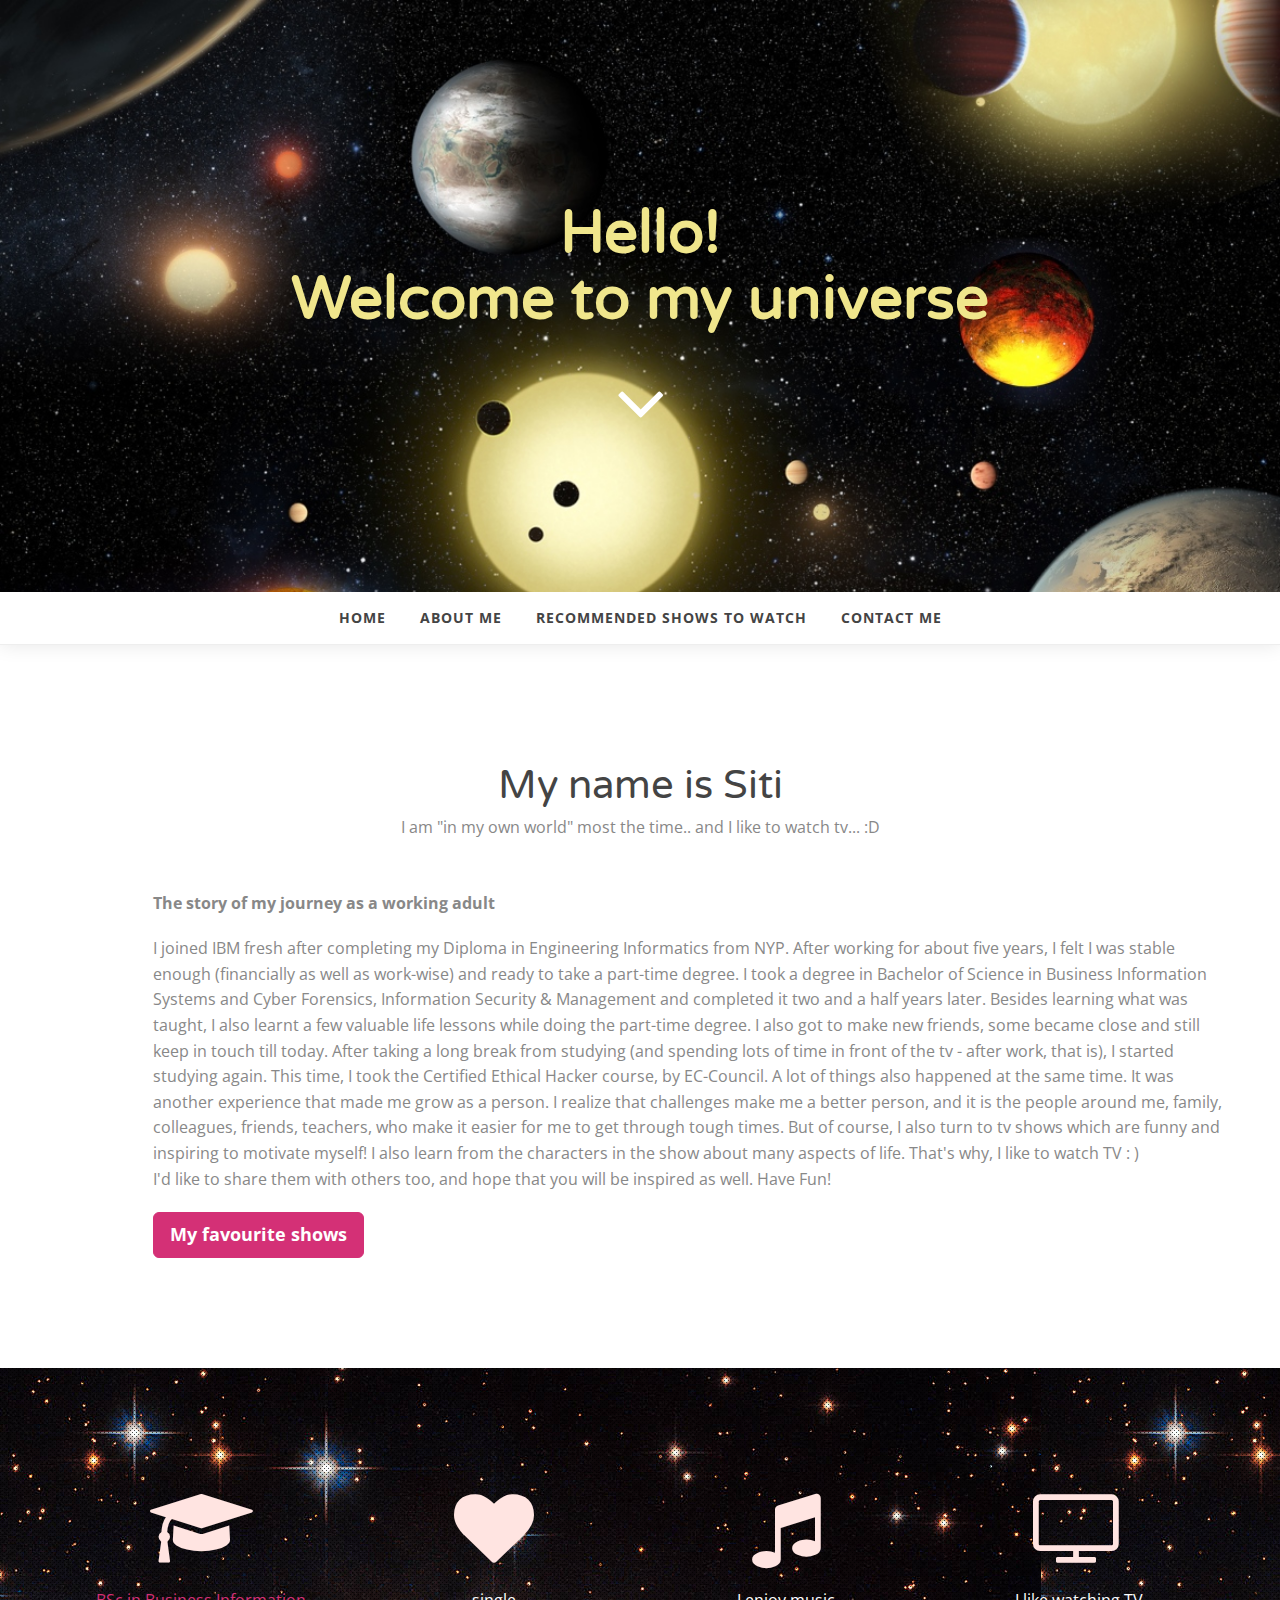
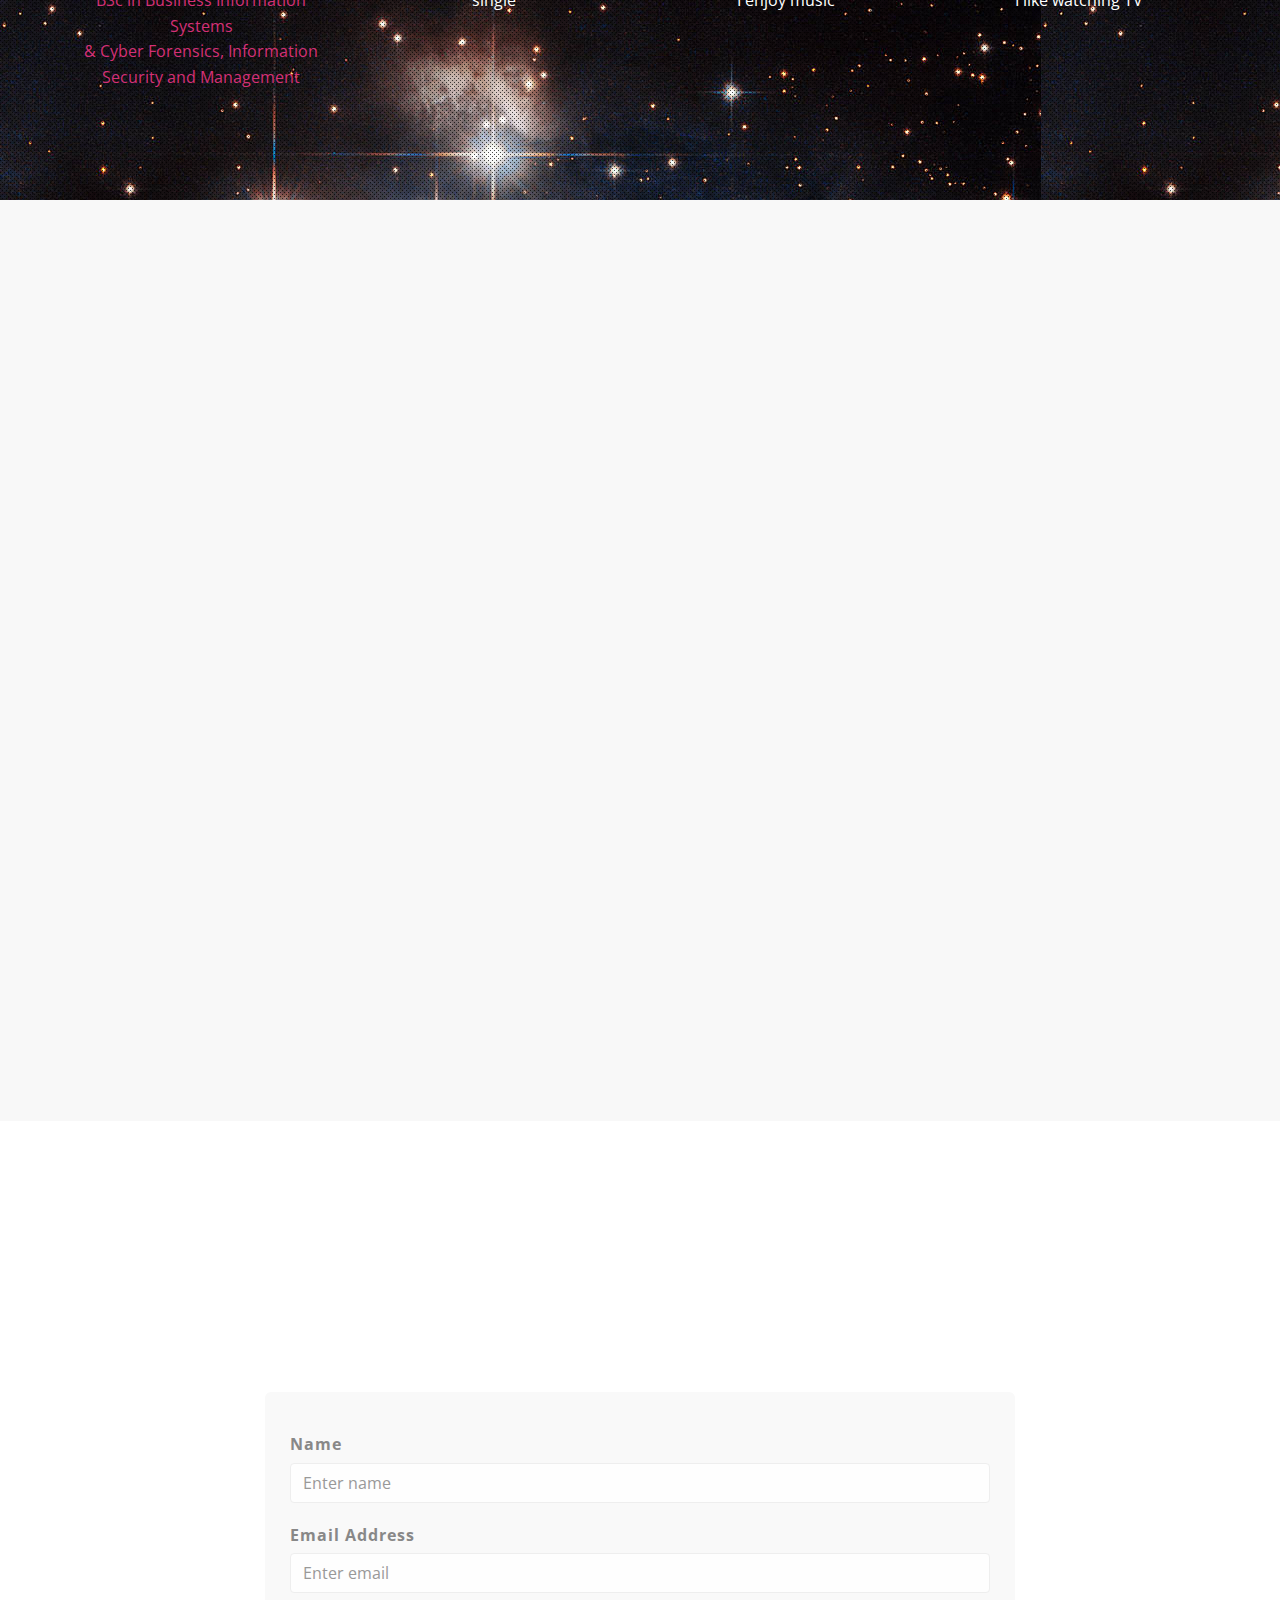
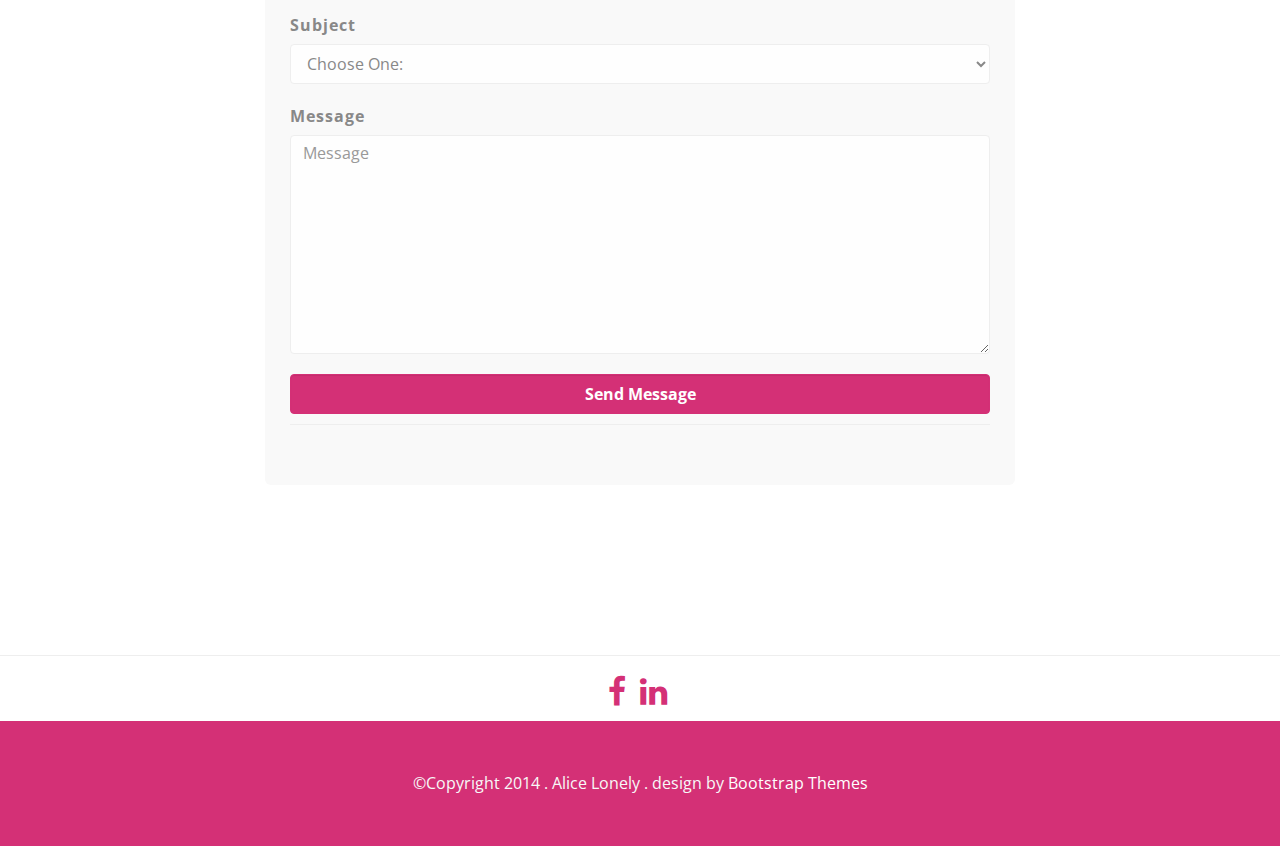
<file: index.html>
<!DOCTYPE html>
<html lang="en">

<head>
    <meta charset="utf-8">
    <meta name="viewport" content="width=device-width, initial-scale=1.0">
    <meta name="description" content="">
    <meta name="author" content="">

	<title>Keep the faith! Never stop seeking knowledge, motivation & inspiration</title>
	<!-- try to add an icon here, something encouraging -->

    <!-- CSS -->
    <link href="css/bootstrap.min.css" rel="stylesheet" type="text/css">
	<link href="font-awesome/css/font-awesome.min.css" rel="stylesheet" type="text/css">
	<link rel="stylesheet" href="https://maxcdn.bootstrapcdn.com/font-awesome/4.7.0/css/font-awesome.min.css">
	<link href="css/nivo-lightbox.css" rel="stylesheet" />
	<link href="css/nivo-lightbox-theme/default/default.css" rel="stylesheet" type="text/css" />
	<link href="css/owl.carousel.css" rel="stylesheet" media="screen" />
    <link href="css/owl.theme.css" rel="stylesheet" media="screen" />	
	<link href="css/animate.css" rel="stylesheet" />
    <link href="css/style.css" rel="stylesheet">
	<link href="color/default.css" rel="stylesheet">
	<!-- Help the browser find your icon by including in the html, within the <head> tag, the following:  -->
	<!-- <link rel="shortcut icon" href="http://www.your-web-site-name.com/favicon.ico"> -->

</head>

<body id="page-top" data-spy="scroll" data-target=".navbar-custom">
	<!-- Preloader -->
	<div id="preloader">
	  <div id="load"></div>
	</div>

	<!-- Section: intro -->
    <section id="intro" class="intro">
	
		<!-- <div class="slogan">
			<a href="index.html"><img src="img/if-you-can-dream-it-you-can-do-it.png" alt="" class="quote"/></a>
		</div> -->
		<div>
			<h1 class="quote"> Hello! <br> Welcome to my universe</h1>
		</div>
		<div class="page-scroll">
			<a href="#about">
				<i class="fa fa-angle-down fa-5x animated"></i>
			</a>
		</div>
    </section>
	<!-- /Section: intro -->
	
    <!-- Navigation -->
    <div id="navigation">
        <nav class="navbar navbar-custom" role="navigation">
                              <div class="container">
                                    <div class="row">
                                          <div class="col-md-12">
                         
                                          <!-- Brand and toggle get grouped for better mobile display -->
                                          <div class="navbar-header">
                                                <button type="button" class="navbar-toggle" data-toggle="collapse" data-target="#menu">
                                                <i class="fa fa-bars"></i>
                                                </button>
                                          </div>
                                                      <!-- Collect the nav links, forms, and other content for toggling -->
                                                      <div class="collapse navbar-collapse" id="menu">
                                                            <ul class="nav navbar-nav">
                                                                  <li class="active"><a href="#intro">Home</a></li>
                                                                  <li><a href="#about">About Me</a></li>
														          <li><a href="#gallery">Recommended shows to watch</a></li>                                                                                                             
                                                                  <li><a href="#contact">Contact me</a></li>
                                                            </ul>
                                                      </div>
                                                      <!-- /.Navbar-collapse -->
                             
                                          </div>
                                    </div>
                              </div>
                              <!-- /.container -->
                        </nav>
    </div> 
    <!-- /Navigation -->  

	<!-- Section: about -->
    <section id="about" class="home-section">
		<div class="container">
			<div class="row">
				<div class="col-lg-8 col-lg-offset-2">
					
						<div class="section-heading text-center">
						<div class="wow bounceInDown" data-wow-delay="0.2s">
							<h2>My name is Siti</h2>
						</div>
						<p class="wow bounceInUp" data-wow-delay="0.3s"> I am "in my own world" most the time.. and I like to watch tv... :D </p>
						</div>
					
				</div>
			</div>
		</div>

		<div class="container">
			<div class="row">	
				<div class="col-md-offset-1">
					<p><strong>The story of my journey as a working adult</strong></p>
					<p></p>
					I joined IBM fresh after completing my Diploma in Engineering Informatics from NYP. After working for about
					five years, I felt I was stable enough (financially as well as work-wise) and ready to take a part-time degree.
					I took a degree in Bachelor of Science in Business Information Systems and Cyber Forensics, Information Security & Management
					and completed it two and a half years later. Besides learning what was taught, I also learnt a few valuable life lessons while
					doing the part-time degree. I also got to make new friends, some became close and still keep in touch till today. After taking 
					a long break from studying (and spending lots of time in front of the tv - after work, that is), I started studying again. This
					time, I took the Certified Ethical Hacker course, by EC-Council. A lot of things also happened at the same time. 
					It was another experience that made me grow as a person. I realize that challenges make me a better person, and it is the people around me, family, colleagues, friends, teachers,
					who make it easier for me to get through tough times. But of course, I also turn to tv shows which are funny and inspiring to motivate
					myself! I also learn from the characters in the show about many aspects of life. That's why, I like to watch TV : ) 
					<br>
					I'd like to share them with others too, and hope that you will be inspired as well. Have Fun!
					<p></p>
					<a href="#gallery" class="btn btn-skin btn-lg btn-scroll">My favourite shows</a>
				</div>
			</div>	
			<div class="row">
				<div class="col">

				</div>
			</div>	
		</div>
	</section>
	<!-- /Section: about -->
	
	<!-- Section: separator -->
    <section id="separator" class="home-section parallax text-center" data-stellar-background-ratio="0.5">
		
		<div class="container">
			<div class="row">
				<!-- change the fa icons' and texts' color to suit the background -->
					<div class="col-xs-6 col-sm-3 col-md-3">
						<div class="align-center txt-shadow">
							<div class="icon">
								<i class="fa fa-graduation-cap fa-5x"></i>
							</div>
						<span class="color-white"><a href="https://goo.gl/dAAPYt" target="_blank">BSc in Business Information Systems </a> <br> <a href="https://goo.gl/dnnZQw" target="_blank"> & Cyber Forensics, Information Security and Management</a></span>
						</div>
					</div>
					<div class="col-xs-6 col-sm-3 col-md-3">
						<div class="align-center txt-shadow">
							<div class="icon">
								<i class="fa fa-heart fa-5x"></i>
							</div>
						<span class="color-white">single</span>
						</div>
					</div>
					<div class="col-xs-6 col-sm-3 col-md-3">
						<div class="align-center txt-shadow">
							<div class="icon">
								<!-- <i class="fa fa-plane fa-5x"></i> -->
								<i class="fa fa-music fa-5x"></i>
							</div>
						<span class="color-white">I enjoy music</span>
						</div>
					</div>
					<div class="col-xs-6 col-sm-3 col-md-3">
						<div class="align-center txt-shadow">
							<div class="icon">
								<i class="fa fa-television fa-5x"></i>
							</div>
						<span class="color-white">I like watching TV</span>
						</div>
					</div>
					</div>
			</div>		
		</div>
	</section>
	<!-- /Section: separator -->
	
	
	<!-- Section: gallery -->
    <section id="gallery" class="home-section text-center bg-gray">

			<div class="container">
			<div class="row">
				<div class="col-lg-8 col-lg-offset-2">
					<div class="wow bounceInDown" data-wow-delay="0.4s">
					<div class="section-heading">
						<h2>Recommended shows to watch</h2>
						<p>I like to watch shows about humanity and life in general. Those that I share here can be funny, inspiring, motivational shows that were meaningful and left a lasting impression on me. Pick one that suits your taste and enjoy~ </p>
						<!-- need to find the right words to change this -->
						<!-- add a "thumbs up" icon after 'enjoy~'-->
						<!-- https://icomoon.io/app < the website where you can download SVG icons -->
					</div>
					</div>
				</div>
			</div>
			</div>

		<div class="container">
			<div class="row">
                <div class="col-sm-12 col-md-12 col-lg-12" >
					<div class="wow bounceInUp" data-wow-delay="0.4s">
                    <div id="owl-works" class="owl-carousel">
						<!-- change the images of the gallery to my favourite shows. Code Blue 3, Reply 1988, The Emperor's Cook, Music Station, Q10, Valor, Mdm Secretary, Asa ga Kita, Mr.Robot -->
						<div class="item"><a href="img/gallery/1 .jpg" 
							title="Code Blue (Seasons 1-3) - Japanese drama about doctors working in their hospital's helicopter emergency team" data-lightbox-gallery="gallery1"><img src="img/gallery/1 .jpg" class="img-responsive" alt="img"></a></div>
                        <div class="item"><a href="img/gallery/2 .jpg" title="Reply 1988 - Korean drama about life in the late 80's" data-lightbox-gallery="gallery1"><img src="img/gallery/2 .jpg" class="img-responsive " alt="img"></a></div>
                        <div class="item"><a href="img/gallery/3 .jpg" title="The Emperor's Cook - Japanese period drama about the journey of a small-town man who becomes a cook for the Japanese Emperor" data-lightbox-gallery="gallery1"><img src="img/gallery/3 .jpg" class="img-responsive " alt="img"></a></div>
                        <div class="item"><a href="img/gallery/4 .jpg" title="Music Station - Japanese music programme (The Japanese put in a lot of effort in the stage props and the performances that always leave me awestruck)" data-lightbox-gallery="gallery1"><img src="img/gallery/4 .jpg" class="img-responsive " alt="img"></a></div>
                        <div class="item"><a href="img/gallery/5 .jpg" title="Q10 (kyuuto) - Japanese drama about a robot who teaches a high-school boy about the meaning of life" data-lightbox-gallery="gallery1"><img src="img/gallery/5 .jpg" class="img-responsive " alt="img"></a></div>
                        <div class="item"><a href="img/gallery/6 .jpg" title="Valor - American drama series about a lady in an elite unit of helicopter pilots" data-lightbox-gallery="gallery1"><img src="img/gallery/6 .jpg" class="img-responsive " alt="img"></a></div>
                        <div class="item"><a href="img/gallery/7 .jpg" title="Madam Secretary - American political drama series which looks into the life of the Secretary of State as she tries to balance work and family" data-lightbox-gallery="gallery1"><img src="img/gallery/7 .jpg" class="img-responsive " alt="img"></a></div>
						<div class="item"><a href="img/gallery/8 .jpg" title="Here Comes Asa! - Japanese period drama about the ups and downs in the life of Asa, a daughter of a wealthy merchant who eventually opens the first university for women in Japan" data-lightbox-gallery="gallery1"><img src="img/gallery/8 .jpg" class="img-responsive " alt="img"></a></div>
						<div class="item"><a href="img/gallery/9 .jpg" title="Mr Robot - American drama series about a young man who works as a cybersecurity engineer during the day, but at night he is a vigilante hacker" data-lightbox-gallery="gallery1"><img src="img/gallery/9 .jpg" class="img-responsive " alt="img"></a></div>
					</div>
					<br>
					<a href="videos.html" class="btn btn-skin btn-lg btn-scroll" target="_blank">See trailers and OSTs</a>
					</div>
                </div>
            </div>
		</div>
	</section>

	<!-- Section: contact -->
    <section id="contact" class="home-section text-center">
		<div class="heading-contact">
			<div class="container">
			<div class="row">
				<div class="col-lg-8 col-md-offset-2">
					
					<div class="section-heading">
					<div class="wow bounceInDown" data-wow-delay="0.4s">
					<h2>Send me a message :)</h2>
					</div>
					<p class="wow lightSpeedIn" data-wow-delay="0.3s">Sharing is caring! Share with me your recommendation of nice shows, motivational stories, or even your feedback!</p>
					</div>
					
				</div>
			</div>
			</div>
		</div>
		<div class="container">

    <div class="row">
        <div class="col-lg-8 col-md-offset-2">
            <div class="form-wrapper marginbot-50">
				<form action="https://script.google.com/macros/s/AKfycbygnwT03LShxtS8f9JEfOOXT8EegDKVy9N6COAtMv6qKXACwe8/exec" method="post" id="contact-form">
                	<div class="row">
    
                        <div class="form-group">
                            <label for="name">
                                Name</label>
                            <input type="text" class="form-control" name="NAME" id="name" placeholder="Enter name" required="required" />
                        </div>
                        <div class="form-group">
                            <label for="email">
                                Email Address</label>
                                <input type="email" class="form-control" name="EMAIL" id="email" placeholder="Enter email" required="required" />
                        </div>
                        <div class="form-group">
                            <label for="subject">
                                Subject</label>
                            <select id="subject" name="SUBJECT" class="form-control" required="required">
                                <option value="na" selected="">Choose One:</option>
                                <option value="drama recommendation">Drama recommendation</option>
                                <option value="book recommendation">Motivational book recommendation</option>
								<option value="website/channel recommendation">Website/channel recommendation</option>
								<option value="feedback">Feedback after watching my recommended show</option>
                            </select>
                        </div>
          
             
                        <div class="form-group">
                            <label for="name">
                                Message</label>
                            <textarea name="MESSAGE" id="message" class="form-control" rows="9" cols="25" required="required"
                                placeholder="Message"></textarea>
                        </div>
       
						<!-- alert-dismissible fadeIn -->
						<div class="form-group">
								<button type="submit" class="btn btn-default my-btn form-control btn-skin btn-block" id="submit-id">Send Message</button>                   
								<hr>
								<!-- alert-dismissible fadeIn -->
								<div class="alert alert-danger alert-dismissible fade-in" id="alert-id" hidden>
									<button type="button" class="close" id="close-id"><span>&times;</span></button>
									Thank you so much! I will get in touch : )
								</div>
						</div>
       
                </div>
                </form>
				
			</div>
        </div>

	</div>	
	</div>
	</section>
	<!-- /Section: contact -->
	<hr>
	<div class="row">
		<div class="col-xs-12
					col-sm-12
					col-md-12
					col-lg-12">
			<ul class="list-inline text-center">
				<li class="list-inline-item">
					<a href="https://www.facebook.com/sitikarimah.jumat" target="_blank">
						<i class="fa fa-facebook fa-2x"></i>
					</a>
				</li>
				<li class="list-inline-item">
					<a href="https://www.linkedin.com/in/siti-karimah-jumat-614b68141/" target="_blank">
						<i class="fa fa-linkedin fa-2x"></i>
					</a>
				</li>
			</ul>
		</div>
	</div>
	<footer>
		<div class="container">
			<div class="row">
				<div class="col-md-12 col-lg-12">
					<p>&copy;Copyright 2014 . Alice Lonely . design by <a href="http://bootstraptaste.co">Bootstrap Themes</a></p>
				</div>
                <!-- 
                    All links in the footer should remain intact. 
                    Licenseing information is available at: http://bootstraptaste.com/license/
                    You can buy this theme without footer links online at: http://bootstraptaste.com/buy/?theme=Lonely
                -->
			</div>	
		</div>
	</footer>

    <!-- Core JavaScript Files -->
    <script src="js/jquery.min.js"></script>
    <script src="js/bootstrap.min.js"></script>
    <script src="js/jquery.easing.min.js"></script>	
	<script src="js/jquery.sticky.js"></script>
	<script src="js/jquery.scrollTo.js"></script>
	<script src="js/stellar.js"></script>
	<script src="js/wow.min.js"></script>
	<script src="js/owl.carousel.min.js"></script>
	<script src="js/nivo-lightbox.min.js"></script>
    <!-- Custom Theme JavaScript -->
	<script src="js/custom.js"></script>
	<script src="js/javascript.js"></script>

</body>

</html>
</file>
<file: css/style.css>
/* ==== Google font ==== */
@import url(http://fonts.googleapis.com/css?family=Varela+Round|Open+Sans:400,300,600,400italic,700);


body {
    width: 100%;
    height: 100%;
	font-family: 'Open Sans', sans-serif;
	font-weight: 400;
    color: #888;
	font-size: 16px;
	line-height: 1.6em;
    background-color: #fff;
}

html {
    width: 100%;
    height: 100%;
}

h1,
h2,
h3,
h4,
h5,
h6 {
    margin: 0 0 30px;
    font-family: 'Varela Round', sans-serif;
    font-weight: 400;
    color: #444;
}

blockquote {
	font-family: Georgia, arial, sans-serif;
	color: #bbb;
	font-size: 20px;
}

p {
    margin: 0 0 20px;
    font-size: 16px;
    line-height: 1.6em;
}

p.lead {
	font-weight: 600;
}

a {
    -webkit-transition: all .2s ease-in-out;
    -moz-transition: all .2s ease-in-out;
    transition: all .2s ease-in-out;
}

a:hover,
a:focus {
    text-decoration: none;
}

.light {
    font-weight: 400;
}

img.img-responsive {
	margin-bottom: 20px;
}


/* ------- Navigation ------------ */
#navigation {
	background: #fff;
	z-index: 9999;
	width:100%;
    box-sizing:border-box;
	border-bottom: 1px solid #eee;
	box-shadow:0px 0px 20px rgba(0, 0, 0, 0.1);
	text-align: center;
	margin: 0 auto;
}


.navbar {
    margin-bottom: 0;
}

.navbar-brand {
    font-weight: 700;
}


.navbar-brand:focus {
    outline: 0;
}

.nav.navbar-nav {
    background-color: rgba(255,255,255,.6);
}

#menu .nav.navbar-bar {
	text-align: center;
	float: none;
	margin: 0 auto;
}

.navbar-custom ul.nav {
	text-align: center;
	float: none;
	margin: 0 auto;
}
.navbar-custom ul.nav li {
	float: none;
	display: inline-block;
	text-align: center;
}
.navbar-custom ul.nav li a {
	font-size: 14px;
	letter-spacing: 1px;
    color: #444;
	text-transform: uppercase;
	font-weight: 700;
}


.navbar-custom .nav li a {
    -webkit-transition: background .3s ease-in-out;
    -moz-transition: background .3s ease-in-out;
    transition: background .3s ease-in-out;
}

.navbar-custom .nav li a:hover,
.navbar-custom .nav li a:focus,
.navbar-custom .nav li.active {
    outline: 0;
    background-color: rgba(255,255,255,.2);
}
.navbar-custom .nav li a:hover,
.navbar-custom .nav li a:focus,
.navbar-custom .nav li.active {
    outline: 0;
    background-color: rgba(255,255,255,.2);
}

.navbar-toggle {
    padding: 4px 6px;
    font-size: 14px;
    color: #fff;
}

.navbar-toggle:focus,
.navbar-toggle:active {
    outline: 0;
}


/* loader */
#preloader {
    background: #ffffff;
    bottom: 0;
    height: 100%;
    left: 0;
    position: fixed;
    right: 0;
    top: 0;
    width: 100%;
    z-index: 999;
}


#loaderInner {
    background:#ffffff url(../img/spinner.gif) center center no-repeat;
    height: 60px;
    left: 50%;
    margin: -50px 0 0 -50px;
    position: absolute;
    top: 50%;
    width: 60px;
}

@keyframes boxSpin{
  0%{
    transform: translate(-10px, 0px);
  }
  25%{
    transform: translate(10px, 10px);
  }
  50%{
    transform: translate(10px, -10px);
  }
  75%{
    transform: translate(-10px, -10px);
  }
  100%{
    transform: translate(-10px, 10px);
  }
}


@keyframes shadowSpin{
  0%{
    box-shadow: 10px -10px #39CCCC, -10px 10px #FFDC00;
  }
  25%{
    box-shadow: 10px 10px #39CCCC, -10px -10px #FFDC00;
  }
  50%{
    box-shadow: -10px 10px #39CCCC, 10px -10px #FFDC00;
  }
  75%{
    box-shadow: -10px -10px #39CCCC, 10px 10px #FFDC00;
  }
  100%{
    box-shadow: 10px -10px #39CCCC, -10px 10px #FFDC00;
  }
}

#load {
	z-index: 9999;
  background-color: #FF4136;
  opacity: 0.75;
  width: 10px;
  height: 10px;
  position: absolute;
  top: 50%;
  margin: -5px auto 0 auto;
  left: 0;
  right: 0;
  border-radius: 0px;
  border: 5px solid #FF4136;
  box-shadow: 10px 0px #39CCCC, 10px 0px #01FF70;
  animation: shadowSpin 1s ease-in-out infinite;
}

/* misc */
hr {
  margin-top: 10px;
}

/* margins */
.marginbot-0{margin-bottom:0 !important;}
.marginbot-10{margin-bottom:10px !important;}
.marginbot-20{margin-bottom:20px !important;}
.marginbot-30{margin-bottom:30px !important;}
.marginbot-40{margin-bottom:40px !important;}
.marginbot-50{margin-bottom:50px !important;}

/* ===========================
--- General sections
============================ */

.home-section {
    padding-top: 120px;
    padding-bottom: 110px;
	display:block;
    position:relative;
    z-index:120;
}

.section-heading {
	margin-bottom: 50px;
}

.section-heading h2 {
	font-size: 40px;
	margin-bottom: 10px;
	line-height: 1em;
}
.section-heading i {
	margin-bottom: 20px;
}


/* --- section bg var --- */

.bg-white {
	background: #fff;
}

.bg-gray {
	background: #f8f8f8;
}


.bg-dark {
	background: #575757;
}

/* --- section color var --- */

.text-light {
	color: #fff;
}



/* ===========================
--- Intro
============================ */

.intro {
	width:100%;
	position:relative;	
    /* background: url(../img/bg1.jpg) no-repeat top center; */
    background: url(../img/1TPzaG8.jpg) no-repeat top center;
	background-size: cover;
}

#intro.intro {
	padding:200px 0 150px 0;
}

.intro .slogan {
	text-align: center;

}

.intro .page-scroll {
	text-align: center;
}


.intro .page-scroll a {
	color: #fff;
}

.brand-heading {
    font-size: 40px;
}

.intro-text {
    font-size: 18px;
}

.intro .slogan h2 {
	color: #FFF;
	text-shadow: none;
	font-size: 60px;
	line-height: 60px;
	font-weight: 700;
	font-family: Montserrat, sans-serif;
	background-color: rgba(0, 0, 0, 0);
	text-decoration: none;
	text-transform: uppercase;
	border-width: 0px;
	border-color: #000;
	border-style: none;
	text-shadow: -1px 0 1px #000;
}

.intro .slogan h4 {
	color: #fff;
	text-shadow: -1px 1px 1px #000;
}

.quote{

  /* color: lightgreen; */
  /* color: #f1fa73; */
  color: khaki;
  text-align: center;
  font-size: 6rem;
  font-weight: 900;
}

/* ===========================
--- About
============================ */

.icon .fa {
	color: #fff;
}

/* ==========================
--- Gallery
============================= */


.item {
    margin: 10px;
}

.item img {
    display: block;
    width: 100%;
    height: auto;
}	


/* ===========================
--- Contact
============================ */

.form-wrapper {
	background: #f9f9f9;
	padding: 40px;
	 border-radius: 6px;
}


form#contact-form .form-group label {
	text-align: left !important;
	display: block;
	letter-spacing: 1px;
	font-size: 16px;
}
form#contact-form input,form#contact-form select,form#contact-form textarea {
	border-radius: 4px;
	border: 1px solid #eee;
  -webkit-box-shadow: none;
          box-shadow:  none;
	font-size: 16px;
	margin-bottom: 20px;
	background: #fefefe;
	color: #888;
}

form#contact-form input,form#contact-form select {
	height: 40px;
}

form#contact-form button {
	border-radius: 4px;
	height: 40px;
	text-transform: none;
	font-size: 16px;
	font-weight: 700;
}

form#contact-form input:focus,form#contact-form select:focus,form#contact-form textarea:focus {
  -webkit-box-shadow: 0 1px 2px rgba(0, 0, 0, .05);
          box-shadow: 0 1px 2px rgba(0, 0, 0, .05);
	background: #fff;
}


/* ===========================
--- Footer
============================ */

footer {
	text-align: center;
	padding: 50px 0 30px;
	
}

footer p {
	color: #f8f8f8;
}

footer a {
	color: #fff;
}

footer a:hover {
	color: #ccc;
}

/* ==========================
Parallax
============================= */

#separator {	
	background-image: url(../img/hubble_friday_03042016.jpg);
}

#separator .icon {
	margin-bottom: 20px;
}

#separator span {
	color: #fff;
}

#separator:after {	
	background-image: url([data-uri]);
	content: "";
	position: absolute;
	bottom: 0;
	left: 0;
	right: 0;
	top: 0;
	opacity: 0.7;
	z-index: -1;
}

/* ===========================
--- Elements
============================ */

.btn {

    font-weight: 700;
    -webkit-transition: all .3s ease-in-out;
    -moz-transition: all .3s ease-in-out;
    transition: all .3s ease-in-out;
}

a.btn:hover {
	color: #fff;
}

.btn-circle {
    width: 70px;
    height: 70px;
    margin-top: 15px;
    padding: 7px 16px;
    border: 2px solid #fff;
    border-radius: 50%;
    font-size: 40px;
    color: #fff;
    background: 0 0;
    -webkit-transition: background .3s ease-in-out;
    -moz-transition: background .3s ease-in-out;
    transition: background .3s ease-in-out;
}

.btn-circle.btn-dark {
    border: 2px solid #666;
    color: #666;
}


.btn-circle:hover,
.btn-circle:focus {
    outline: 0;
    color: #fff;
    background: rgba(255,255,255,.1);
}

.btn-circle.btn-dark :hover,
.btn-circle.btn-dark :focus {
    outline: 0;
    color: #999;
    background: #fff;
}

.btn-circle.btn-dark :hover i,
.btn-circle.btn-dark :focus i{
    color: #999;
}

.page-scroll .btn-circle i.animated {
    -webkit-transition-property: -webkit-transform;
    -webkit-transition-duration: 1s;
    -moz-transition-property: -moz-transform;
    -moz-transition-duration: 1s;
}

.page-scroll .btn-circle:hover i.animated {
    -webkit-animation-name: pulse;
    -moz-animation-name: pulse;
    -webkit-animation-duration: 1.5s;
    -moz-animation-duration: 1.5s;
    -webkit-animation-iteration-count: infinite;
    -moz-animation-iteration-count: infinite;
    -webkit-animation-timing-function: linear;
    -moz-animation-timing-function: linear;
}

@-webkit-keyframes pulse {    
    0 {
        -webkit-transform: scale(1);
        transform: scale(1);
    }

    50% {
        -webkit-transform: scale(1.2);
        transform: scale(1.2);
    }

    100% {
        -webkit-transform: scale(1);
        transform: scale(1);
    }
}

@-moz-keyframes pulse {    
    0 {
        -moz-transform: scale(1);
        transform: scale(1);
    }

    50% {
        -moz-transform: scale(1.2);
        transform: scale(1.2);
    }

    100% {
        -moz-transform: scale(1);
        transform: scale(1);
    }
}


.btn-skin:hover,
.btn-skin:focus,
.btn-skin:active,
.btn-skin.active {
  color: #fff;
  background-color: #666;
  border-color: #666;
}


.btn-default:hover,
.btn-default:focus {
    border: 1px solid #28c3ab;
    outline: 0;
    color: #000;
    background-color: #28c3ab;
}

.btn-huge {
    padding: 25px;
    font-size: 26px;
}

.banner-social-buttons {
    margin-top: 0;
}


/* Media queries */

@media (max-width:768px) {
	.navbar-header .fa {
		color: #666;
	}
	
	.col-xs-6 {
		margin-bottom: 30px;
	}
}

@media (max-width:480px) {

	.navbar-custom .nav.navbar-nav {
    background-color: rgba(255,255,255,.4);
	}
	
	.navbar.navbar-custom.navbar-fixed-top {
		margin-bottom: 30px;
	}

	
	.page-scroll a {
		width: 40px;
		height: 40px;
		margin-top: 10px;
		font-size: 20px;
	}
	
}
</file>
<file: color/default.css>
a,a:hover {
	color: #d43076;
}

.intro .page-scroll a:hover {
	color: #d43076;
}

.icon:hover .fa{
	/* color: #ebb72a; */
	color: #f1fa73;
}

.icon .fa{
	/* color: mistyrose; */
	color: mistyrose;
}

ul.nav li a:hover {
	color: #d43076;
}

.owl-theme .owl-controls .owl-page.active span,
.owl-theme .owl-controls.clickable .owl-page:hover span {
    background-color: #d43076;
}

.bg-skin {
	background: #d43076;
}

form#contact-form input:focus,form#contact-form select:focus,form#contact-form textarea:focus {
	border-color: #d43076;
}

footer {
    background-color: #d43076;
}

.btn-skin {
  color: #fff;
  background-color: #d43076;
  border-color: #d43076;
}
</file>
<file: css/nivo-lightbox-theme/default/default.css>
/*
 * Nivo Lightbox Default Theme v1.0
 * http://dev7studios.com/nivo-lightbox
 *
 * Copyright 2013, Dev7studios
 * Free to use and abuse under the MIT license.
 * http://www.opensource.org/licenses/mit-license.php
 */
 
.nivo-lightbox-theme-default.nivo-lightbox-overlay { 
	background: #666;
	background: rgba(0,0,0,0.6); 
}
.nivo-lightbox-theme-default .nivo-lightbox-content.nivo-lightbox-loading { background: url(loading.gif) no-repeat 50% 50%; }

.nivo-lightbox-theme-default .nivo-lightbox-nav {
	top: 10%;
	width: 8%;
	height: 80%;
	text-indent: -9999px;
	background-repeat: no-repeat;
	background-position: 50% 50%;
	opacity: 0.5;
}
.nivo-lightbox-theme-default .nivo-lightbox-nav:hover { 
	opacity: 1; 
	background-color: rgba(0,0,0,0.5);
}
.nivo-lightbox-theme-default .nivo-lightbox-prev { 
	background-image: url(prev.png); 
	border-radius: 0 3px 3px 0;
}
.nivo-lightbox-theme-default .nivo-lightbox-next { 
	background-image: url(next.png); 
	border-radius: 3px 0 0 3px;
}

.nivo-lightbox-theme-default .nivo-lightbox-close {
	display: block;
	background: url(close.png) no-repeat 5px 5px;
	width: 16px;
	height: 16px;
	text-indent: -9999px;
	padding: 5px;
	opacity: 0.5;
}
.nivo-lightbox-theme-default .nivo-lightbox-close:hover { opacity: 1; }

.nivo-lightbox-theme-default .nivo-lightbox-title-wrap { bottom: -7%; }
.nivo-lightbox-theme-default .nivo-lightbox-title {
	font: 14px/20px 'Helvetica Neue', Helvetica, Arial, sans-serif;
	font-style: normal;
	font-weight: normal;
	background: #000;
	color: #fff;
	padding: 7px 15px;
	border-radius: 30px;
}

.nivo-lightbox-theme-default .nivo-lightbox-image img {
	background: #fff;
	-webkit-box-shadow: 0px 1px 1px rgba(0,0,0,0.4);
	   -moz-box-shadow: 0px 1px 1px rgba(0,0,0,0.4);
	        box-shadow: 0px 1px 1px rgba(0,0,0,0.4);
}
.nivo-lightbox-theme-default .nivo-lightbox-ajax,
.nivo-lightbox-theme-default .nivo-lightbox-inline {
	background: #fff;
	padding: 40px;
	-webkit-box-shadow: 0px 1px 1px rgba(0,0,0,0.4);
	   -moz-box-shadow: 0px 1px 1px rgba(0,0,0,0.4);
	        box-shadow: 0px 1px 1px rgba(0,0,0,0.4);
}

@media (-webkit-min-device-pixel-ratio: 1.3),
       (-o-min-device-pixel-ratio: 2.6/2),
       (min--moz-device-pixel-ratio: 1.3),
       (min-device-pixel-ratio: 1.3),
       (min-resolution: 1.3dppx) {

	.nivo-lightbox-theme-default .nivo-lightbox-content.nivo-lightbox-loading { 
		background-image: url(loading@2x.gif); 
		background-size: 32px 32px;
	}
	.nivo-lightbox-theme-default .nivo-lightbox-prev { 
		background-image: url(prev@2x.png); 
		background-size: 48px 48px;
	}
	.nivo-lightbox-theme-default .nivo-lightbox-next { 
		background-image: url(next@2x.png); 
		background-size: 48px 48px;
	}
	.nivo-lightbox-theme-default .nivo-lightbox-close { 
		background-image: url(close@2x.png); 
		background-size: 16px 16px;
	}
	
}
</file>
